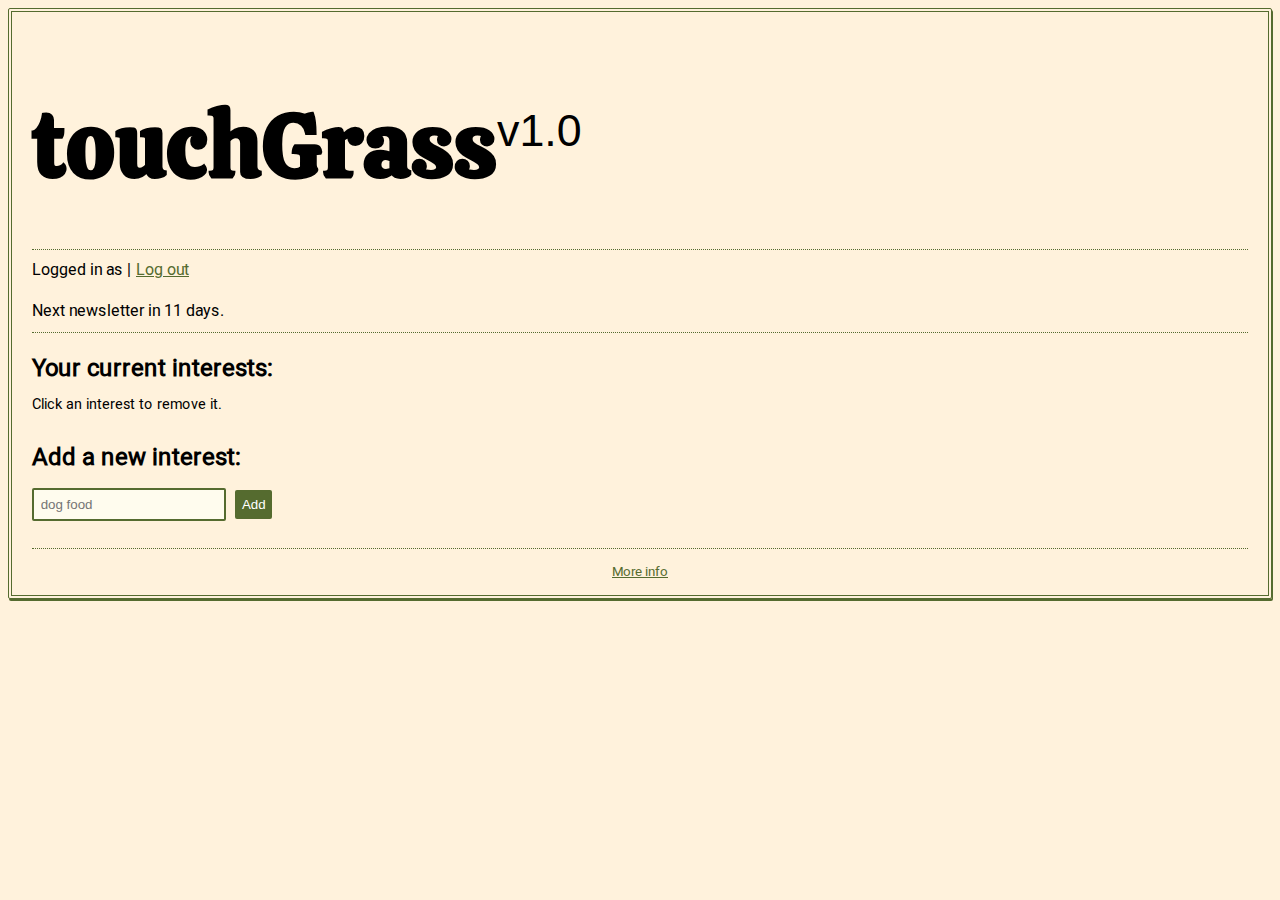
<file: popup.html>
<!DOCTYPE html>
<html>
  <head>
    <title>touchGrass extension</title>
    <link rel="stylesheet" href="popup_style.css">
  </head>
  <body>
    <h1>touchGrass<sup style="font-family: sans-serif; font-weight: 200; font-size:50%;">v1.0</sup></h1>
    <div id="separator"></div>
    <p>Logged in as <b id ="user_email"></b> | <a target="_blank" rel="noopener noreferrer" href="https://example.com">Log out</a></p>
    <p>Next newsletter in 11 days.</p>
    <div id="separator"></div>

    <h2>Your current interests:</h2>
    <h3 style="font-size: 90%; margin-top: 0;">Click an interest to remove it.</h3>

    <script src="popup.js"></script>
    <!-- <div id="interestText"></div> -->
    <div id="interestList"></div>
    <div id="interests">

    <h2>Add a new interest:</h2>
    <input type="text" id="newInterest" name="newInterest" placeholder="dog food">
    <button id="submitNewInterest">Add</button>
    </div>
    <br>

    <div id="separator"></div>
    <footer><a target="_blank" rel="noopener noreferrer" href="https://sites.google.com/illinois.edu/touchgrass">More info</a></footer>
    <!-- <img src="/assets/grass.svg" style="position:absolute; bottom:0; mix-blend-mode: multiply; opacity: 40%;"> -->

  </body>
</html>
</file>
<file: popup_style.css>
:root {
  --link-color: darkolivegreen;
  --pastel-color: rgb(255, 242, 220);
  font-family: "Heebo";
}

div#separator {
  border-top: 1px var(--link-color) dotted;
}
@font-face {
  font-family: "Calistoga";
  src: url(./assets/calistoga.woff2);
}

#interestList > button:hover {
  text-decoration: line-through;
}

@font-face {
  font-family: "Heebo";
  src: url(./assets/heebo.woff);
}

hr {
  border: 1px var(--link-color) dotted;
}

body {
  border: 4px var(--link-color) double;
  box-shadow: 1px 2px var(--link-color);
  border-radius: 2px;
  min-width: 300px; /* your desired width */
  min-height: 300px;
  background-color: var(--pastel-color);
  padding: 0 20px;
  position: relative;
  display: flex;
  flex-direction: column;
  line-height: auto;
}
input {
  padding: .5em;
  /* margin: 5px; */
  border: 2px var(--link-color) solid;
  border-radius: 2px;
  background-color:rgb(255, 252, 238);

}
button {
  font-weight: 400;
  padding: .5em;
  border: none;
  border-radius: 2px;
  margin: 5px;
  background-color: var(--link-color);
  color:white;
}
  
button.current {
  box-shadow: 0 0 0 2px white,
              0 0 0 4px black;
}


p {
  line-height: 1ch;
}

h1 {
  font-weight: 800;
  font-size: 7vw;
  font-family: "Calistoga";

}
h1, h2, h3 {
  margin-bottom: .5em;
  line-height: 1.3em;
}
h3 {
  font-weight: 300;
}

footer {
  align-self: center;
  font-size: smaller;
  color: var(--link-color);
  margin: 1em;
}

a:link {
  color: var(--link-color);
}
</file>
